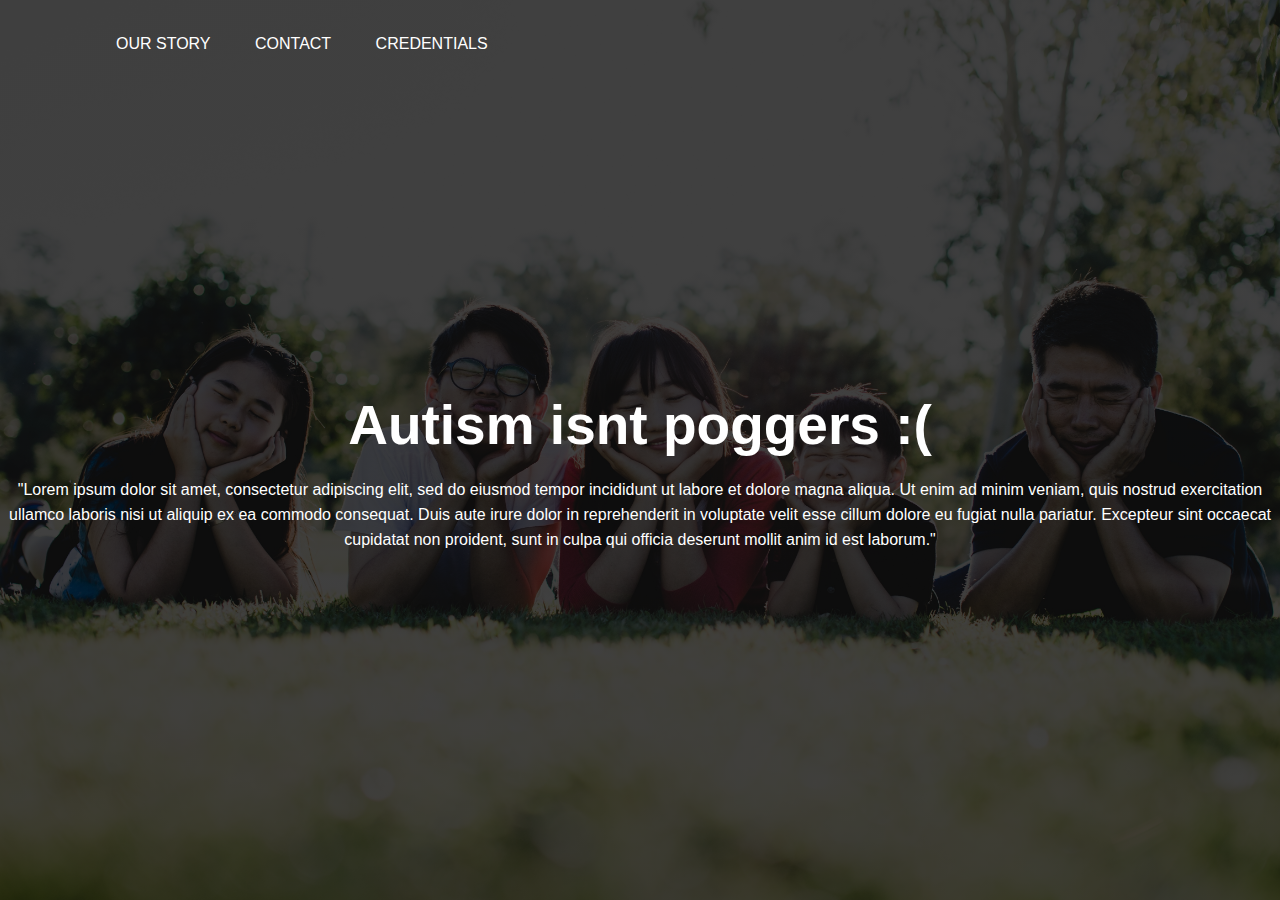
<file: index.html>
<!DOCTYPE html>
<html>
    <head>
        <meta charset="utf-8">
        <meta name="viewport" content="width=device-width, inital-scale=1">
        <link rel="stylesheet" href="style.css">
        <title>Autism Thing</title>
    </head>
    <body>
       
        <div class="banner">
            <div class="navbar">
               <ul>
                <li><a href="index.html"> Our story</a></li>
                <li><a href="contact.html"> Contact</a></li>
                <li><a href="credentials.html"> Credentials</a></li>
               </ul> 
            </div>
            <div class="content">
                <h1>
                    Autism isnt poggers :(
                </h1>
                <p>
                    "Lorem ipsum dolor sit amet, consectetur adipiscing elit, sed do eiusmod tempor incididunt ut labore et dolore magna aliqua. Ut enim ad minim veniam, quis nostrud exercitation ullamco laboris nisi ut aliquip ex ea commodo consequat. Duis aute irure dolor in reprehenderit in voluptate velit esse cillum dolore eu fugiat nulla pariatur. Excepteur sint occaecat cupidatat non proident, sunt in culpa qui officia deserunt mollit anim id est laborum."
                </p>
            </div>
        </div>
        
       
    </body>
</html>
</file>
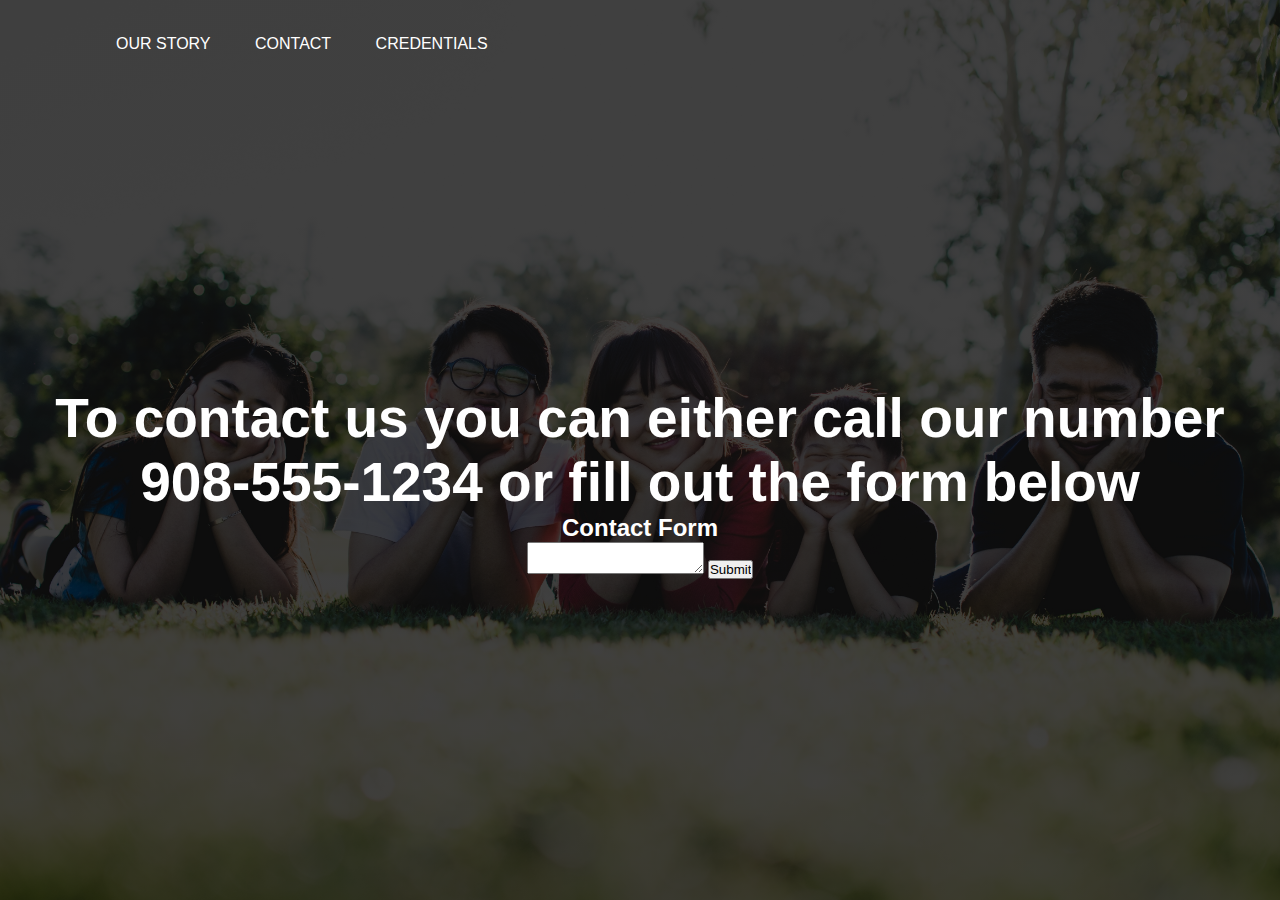
<file: contact.html>
<!DOCTYPE html>
<html>
    <head>
        <meta charset="utf-8">
        <meta name="viewport" content="width=device-width, inital-scale=1">
        <link rel="stylesheet" href="style.css">
        <title>Autism Thing</title>
    </head>
    <body>
       
        <div class="banner">
            <div class="navbar">
               <ul>
                <li><a href="index.html"> Our story</a></li>
                <li><a href="contact.html"> Contact</a></li>
                <li><a href="credentials.html"> Credentials</a></li>
               </ul> 
            </div>
            <div class="content">
                <h1>
                    To contact us you can either call our number 908-555-1234 or fill out the form below
                </h1>
                <h2>Contact Form</h2>
                <form method="post" action="emailform.php">


                    <textarea name="message"></textarea>
                    
                    
                    <input type="submit">
                    
                    
                    </form>
            </div>
        </div>
        
       
    </body>
</html>
</file>
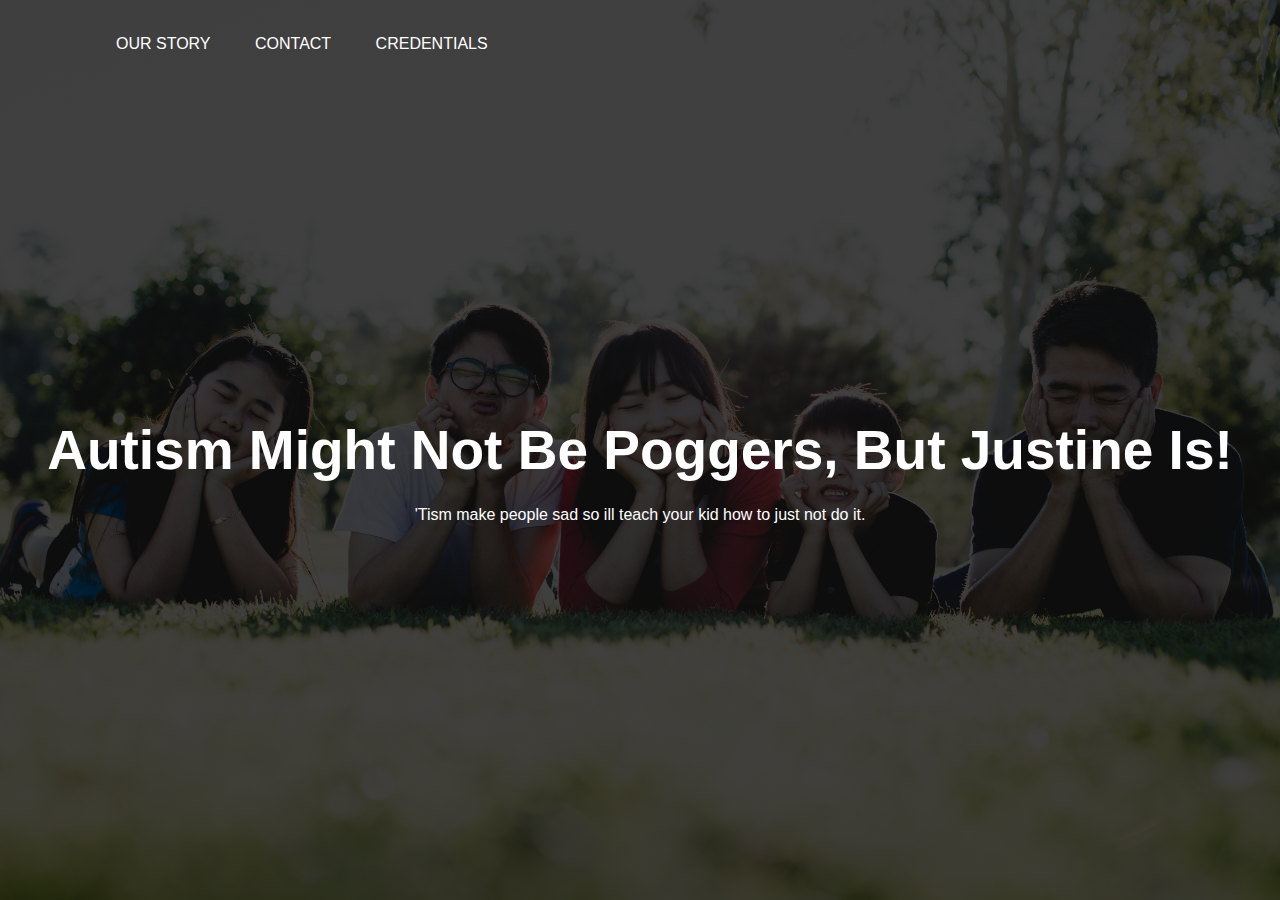
<file: credentials.html>
<!DOCTYPE html>
<html>
    <head>
        <meta charset="utf-8">
        <meta name="viewport" content="width=device-width, inital-scale=1">
        <link rel="stylesheet" href="style.css">
        <title>Autism Thing</title>
    </head>
    <body>
       
        <div class="banner">
            <div class="navbar">
               <ul>
                <li><a href="index.html"> Our story</a></li>
                <li><a href="contact.html"> Contact</a></li>
                <li><a href="credentials.html"> Credentials</a></li>
               </ul> 
            </div>
            <div class="content">
                <h1>
                   Autism Might Not Be Poggers, But Justine Is!
                </h1>
                <p>
                    'Tism make people sad so ill teach your kid how to just not do it.
                </p>
            </div>
        </div>
        
       
    </body>
</html>
</file>
<file: style.css>
*{
    margin: 0;
    padding: 0;
    font-family: sans-serif;
}
.banner{
    width: 100%;
    height: 100vh;
    background-image: linear-gradient(rgba(0,0,0,0.75), rgba(0,0,0,0.75)), url(happyfamily.png);
    background-size: cover;
    background-position: center;
}
.navbar{
    width: 85%;
    margin: auto;
    padding: 35px 0;
    display: flex;
    align-items: center;    
    justify-content: space-between;
}
.navbar ul li{
    list-style: none;
    display: inline-block;
    margin: 0 20px;
    position: relative;
}
.logo{
    width: 120px;
    cursor: pointer;
}
.navbar ul li a{
    text-decoration: none;
    color: #fff;
    text-transform: uppercase;
}
.navbar ul li::after{
    content: '';
    height: 3px;
    width: 0;
    background: #009688;
    position: absolute;
    left: 0;
    bottom: -5px;
    transition: 0.5s;
}

.navbar ul li:hover::after{
    width: 100%;
}
.content{
    width: 100%;
    position: absolute;
    top: 50%;
    transform: translateY(-50%);
    text-align: center;
    color: #fff;
}

.content h1{
    font-size: 55px;
    margin-top: 65px;
}
.content p{
    margin: 20px auto;
    font-weight: 100;
    line-height: 25px;
}
</file>
